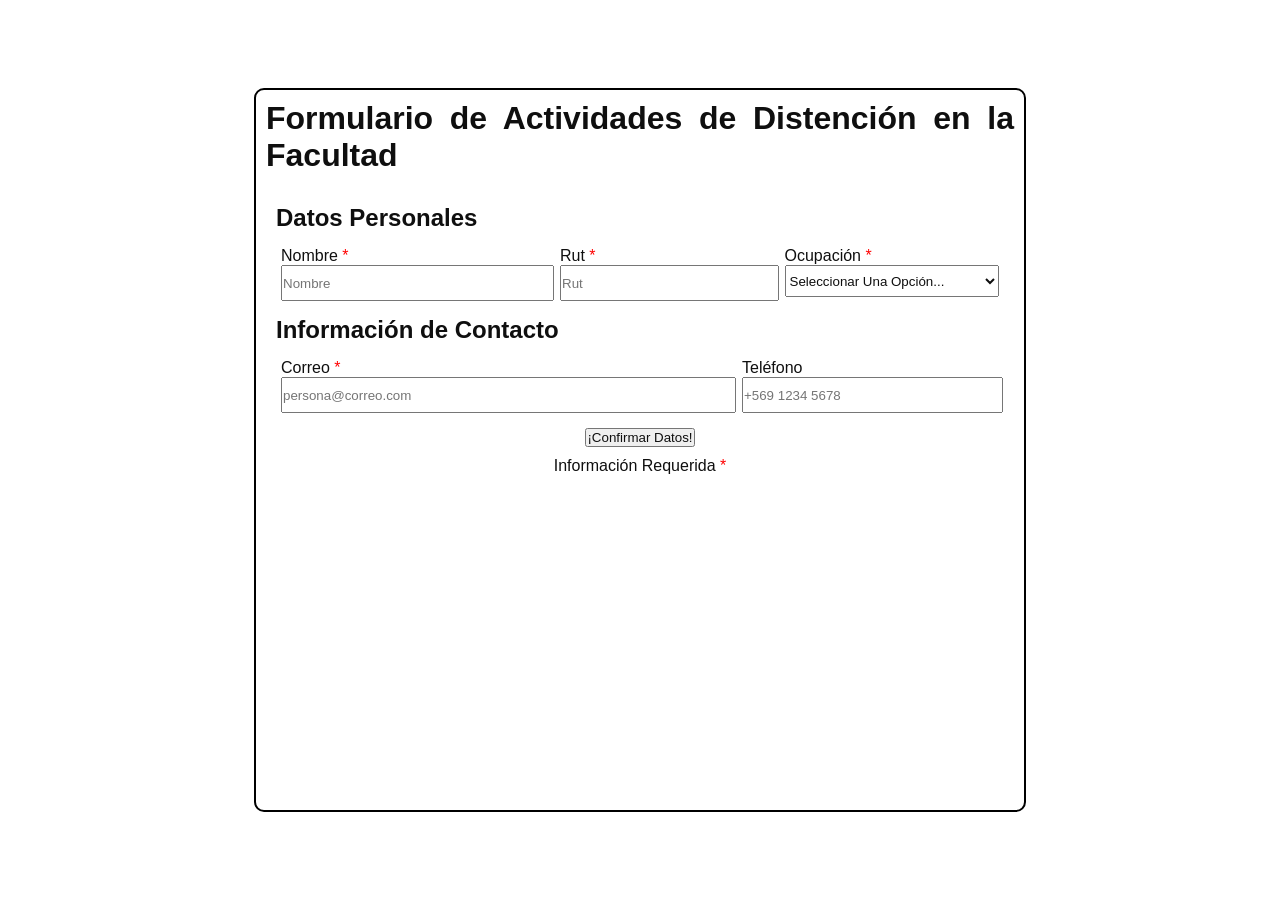
<file: public/views/index.html>
<!DOCTYPE html>
<html lang="en">
<head>
	<meta charset="UTF-8">
	<meta name="viewport" content="width=device-width, initial-scale=1.0">
	<title>Formulario de Actividades Extracurriculares</title>


	<link rel="stylesheet" href="../styles/index.css">
	<link rel="stylesheet" href="../styles/mainForm.css">
</head>
<body>
	<form action="./dashboard.html" method="get" id="mainForm">
		<h1 class="form-title">Formulario de Actividades de Distención en la Facultad</h1>
		
		<div class="form-content">
			<section>
				<h2>Datos Personales</h2>
				<div class="form-row">
					<div class="form-object flex-col-50">
						<label for="name" class = "required">Nombre</label>						
						<input type="text" class="input" name="nombre" id="name" placeholder="Nombre" required>
					</div>


					<div class="form-object flex-col-25">
						<label for="rut" class = "required">Rut</label>
						<input type="text" name="rut" class="input"  id="rut" placeholder="Rut" required>
					</div>

					<div class="form-object flex-col-25">
						<label for="ocupacion" class="required">Ocupación</label>
						<select name="ocupacion" class="input" id="ocupacion" required>
							<option value="" id="ocupacion_default">Seleccionar Una Opción...</option>
							<option value="academico">Académico</option>
							<option value="estudiante_pos">Estudiante (Postgrado)</option>
							<option value="estudiante_pre">Estudiante (Pregrado)</option>
							<option value="funcionario">Funcionario</option>
						</select>
					</div>
								
				</div>
			</section>

			<section>
				<h2>Información de Contacto</h2>

				<div class="form-row">
					<div class="form-object flex-col-75">
						<label for="correo" class="required">Correo</label>
						<input type="text" name="correo" placeholder="persona@correo.com" class="input" required id="correo">
					</div>

					<div class="form-object flex-col-25">
						<label for="telefono">Teléfono</label>
						<input type="tel" class="input" placeholder="+569 1234 5678" name="telefono" id="telefono">
					</div>
				</div>
			</section>


			<div class="form-row">
				<input type="submit" value="¡Confirmar Datos!">				
			</div>

			<div class="form-row">
				<label class="required">Información Requerida</label>

			</div>



		</div>
		
	</form>
	


	<script src="../scripts/formValidators/validateRut.js"></script>
	<script src="../scripts/formValidators/handleRequirements.js"></script>
	<script src="../scripts/formValidators/validateMail.js"></script>
</body>
</html>
</file>
<file: public/styles/index.css>
* {
	padding: 0;
	margin: 0;
	text-decoration: none;
	list-style: none;

	font-family: Arial, Helvetica, sans-serif;
	color: #0f0f0f;
}

body {
	width: 100vw;
	height: 100vh;
}

/*Paleta generada aleatoriamente por medio de página web*/

:root {
	--var-palette-dark-1: #331e36;
	--var-palette-dark-2: #41337A;
	--var-palette-dark-3: #6EA4BF;
	--var-palette-light-1: #C2EFEB;
	--var-palette-light-2: #ECFEE8;
}


label.required::after{
	content: " *";
	color: red
}


/*Ayudas para trabajar con flexbox*/

.flex {
	display: flex;
}

.flex-col-25{
	flex: 3;
}

.flex-col-30{
	flex:4
}

.flex-col-50{
	flex:6;
}

.flex-col-60{
	flex:8
}

.flex-col-75{
	flex:9;
}

.flex-col-100{
	flex:12;
}

.suppressed {
	display: none;
}
</file>
<file: public/styles/mainForm.css>
form#mainForm{
	width: 60%;
	min-height: 80%;

	position: absolute;

	top: 50%;
	left: 50%;

	transform: translate(-50%,-50%);

	border: solid 2px black;
	border-radius: 10px;
}


/* Reajusta los límites de pantalla debajo de los 700 px (Cuando se empieza a ver feo en celular)*/

@media only screen and (max-width: 700px) {
	form#mainForm {
		width: 90%;
	}
}

.form-title{
	padding: 10px;
	text-align: justify;
}



form#mainForm > .form-content{
	padding:10px;
}

form#mainForm > .form-content .form-row{
	width: 100%;
	margin: 10px 0 10px 0;

	display: flex;
	flex-wrap: wrap;
	justify-content: space-around;
}

form#mainForm > .form-content >section{
	margin: 10px;
}

form#mainForm > .form-content .form-row > .form-object {
	display: block;
	margin: 5px;
	flex-basis: 10em;
}

form#mainForm > .form-content .form-row > .form-object > label {
	display: block;
}

form#mainForm > .form-content .form-row > .form-object > .input {
	width: 100%;
	height: 32px
}

input.err {
	border: solid red 1px;
}
</file>
